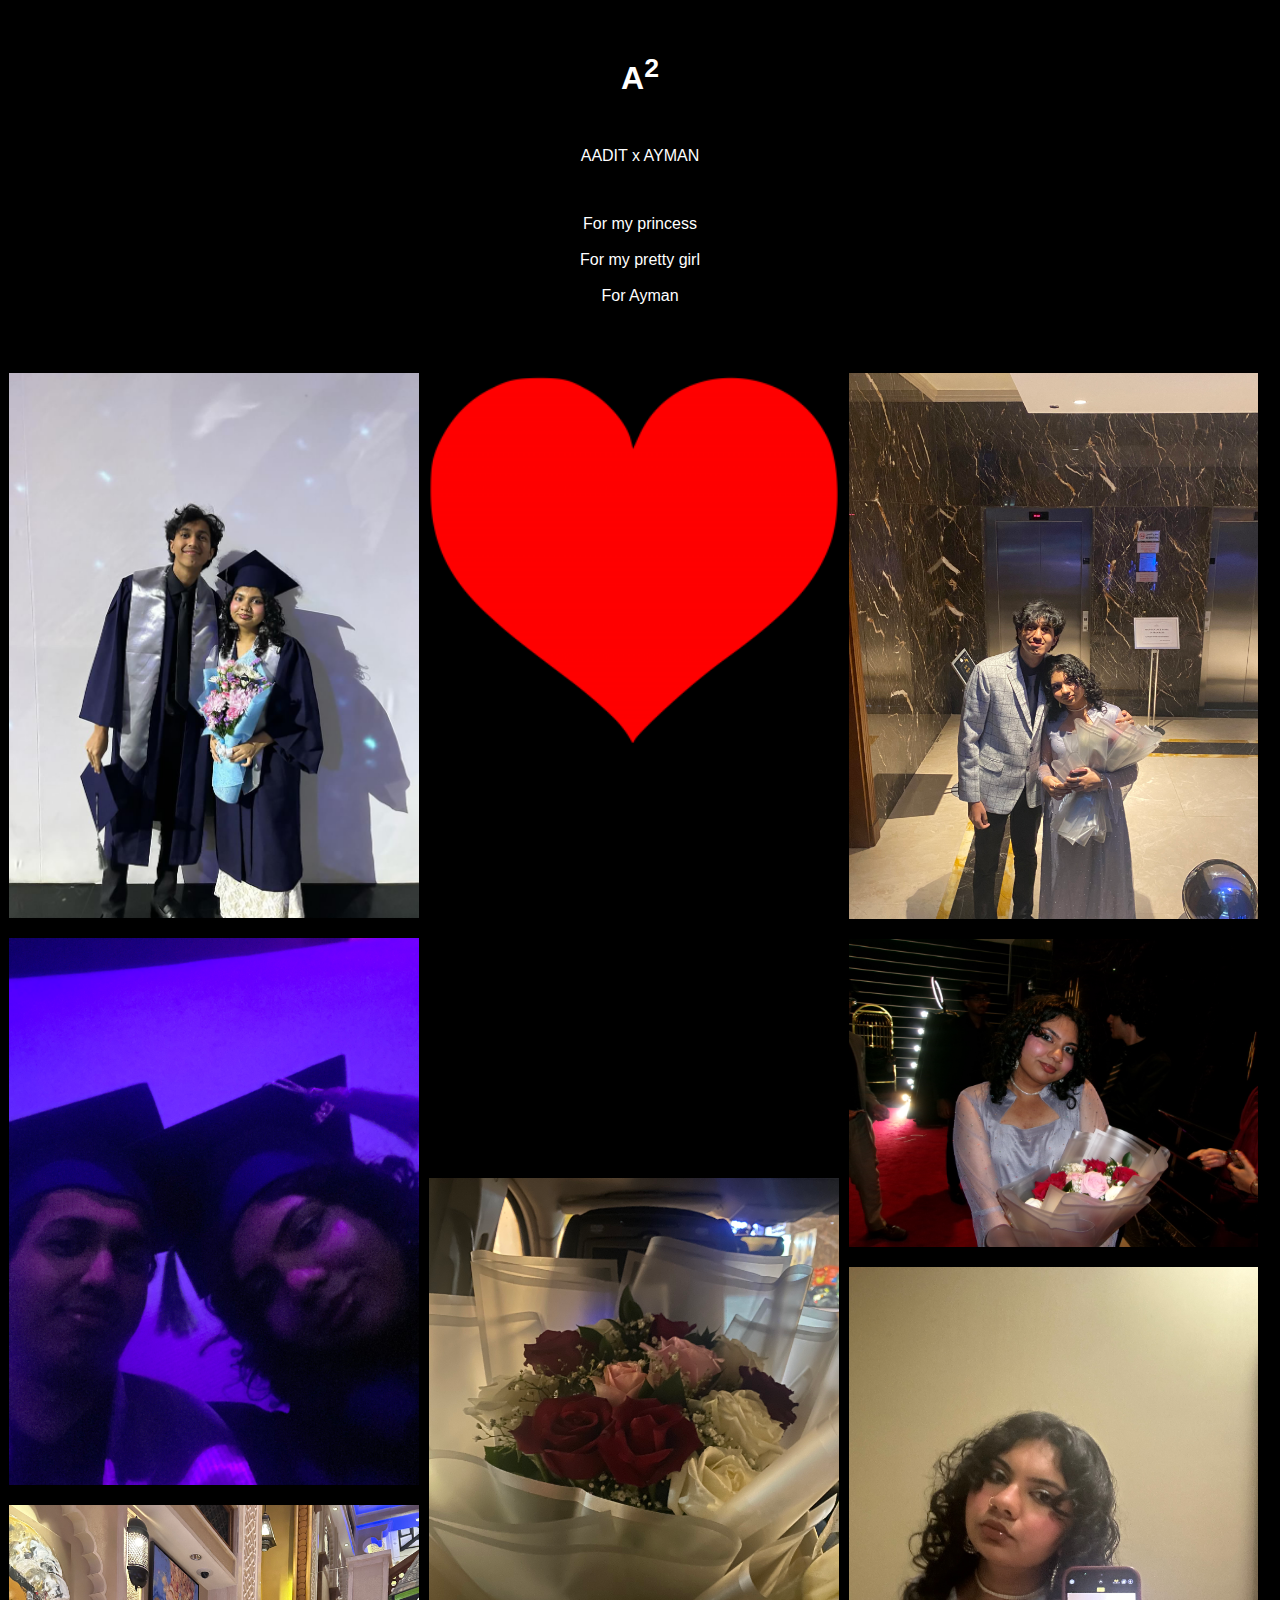
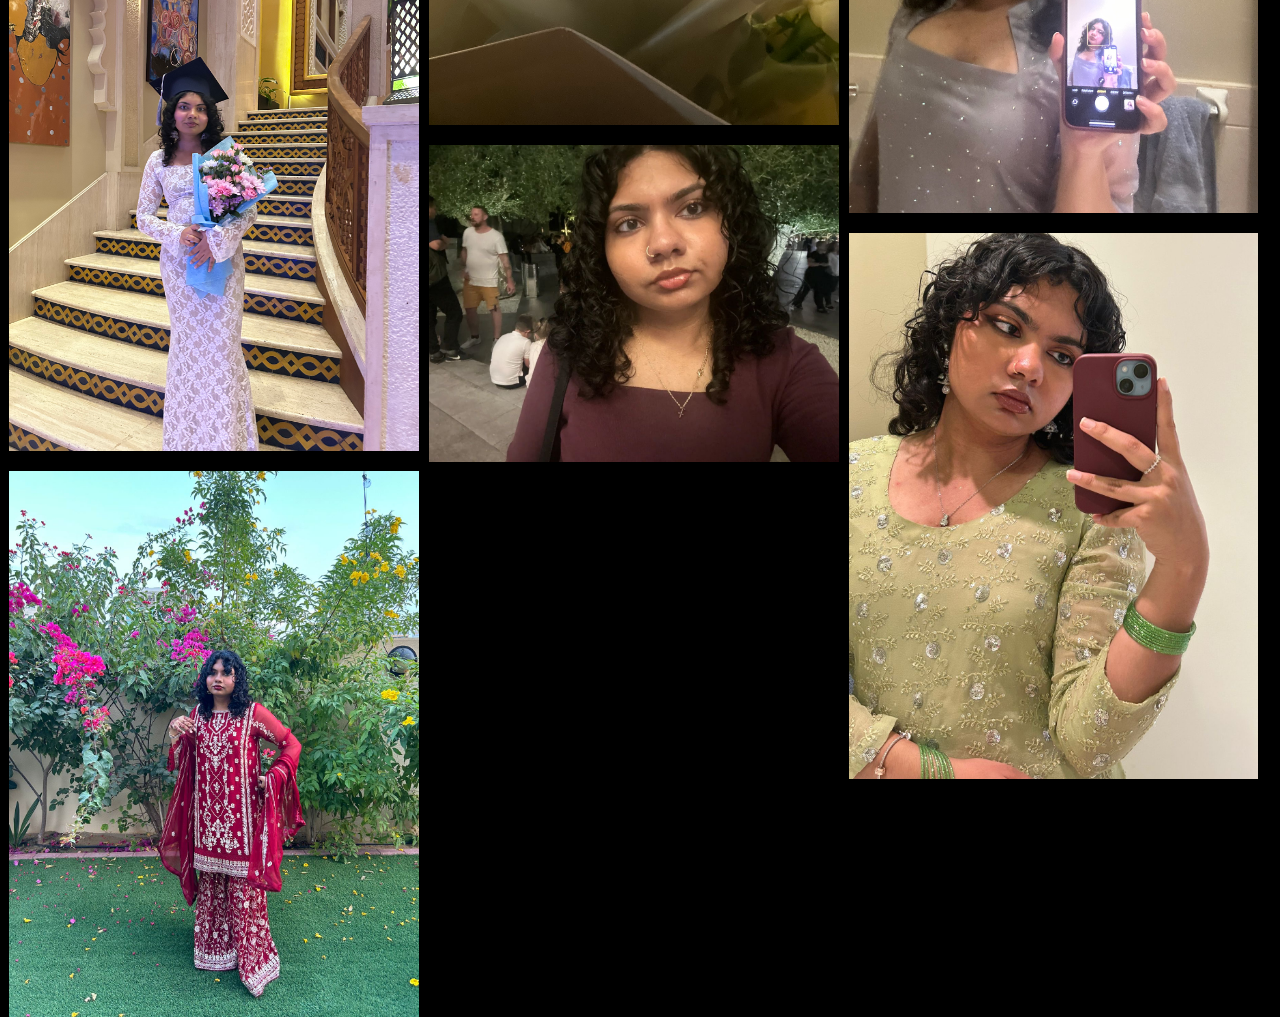
<file: index.html>
<!DOCTYPE html>
<html lang="en">

    <head>
    <title> Pretty Girl
    
    </title>

    <link rel="stylesheet" href="style.css">

    
    </head>

    <body>

        <header>

            <h1>
                A<sup>2</sup>
            </h1>

            <p>
                AADIT x AYMAN
            </p>

            <p class="text">
                For my princess <br><br>
                For my pretty girl <br><br>
                For Ayman 
            </p>   
            


        </header>





        <div class="row">

          
            <div class="column">
                <img src="32FE115C-2E84-4FEA-9311-67F7EC39CD4E.JPG">
                <img src="IMG_1235.jpg">
                <img src="IMG_5555.jpg">
                <img src="pic4.JPG" style="width: 100%;">
              
                
                
                

            </div>
            
            <div class="column">
                <img src="heart-png-15.png" style="width:100%;">
                <iframe style="border-radius:12px" src="https://open.spotify.com/embed/playlist/4zShEieaVK01OxBGYZSzrK?utm_source=generator&theme=0" width="100%" height="400" frameBorder="0" allowfullscreen="" allow="autoplay; clipboard-write; encrypted-media; fullscreen; picture-in-picture" loading="lazy"></iframe>
                <img src="IMG_1308.jpg">
                <img src="pic6.JPG" style="width: 100%;">
                <iframe src="https://trinket.io/embed/python/45bd8c58ab?outputOnly=true&runOption=run&start=result" width="100%" height="356" frameborder="0" marginwidth="0" marginheight="0" allowfullscreen></iframe>
                
            </div>
            
            <div class="column">
                <img src="IMG_1318.jpg">
                <img src="IMG_1326.JPG">
                <img src="IMG_5786.JPG">
                <img src="pic5.JPG" style="width: 100%;">
                
                <div style="left:0; width:100%; height:0; position:relative; padding-bottom:25%; margin:0 auto"><iframe src="https://www.tickcounter.com/widget/countdown/5460716" style="top:0; left:0; width:100%; height:100%; position:absolute; border:0; overflow:hidden" title="."></iframe></div>


                
                
            </div>

            
        </div>


  
    </body>

</html>
</file>
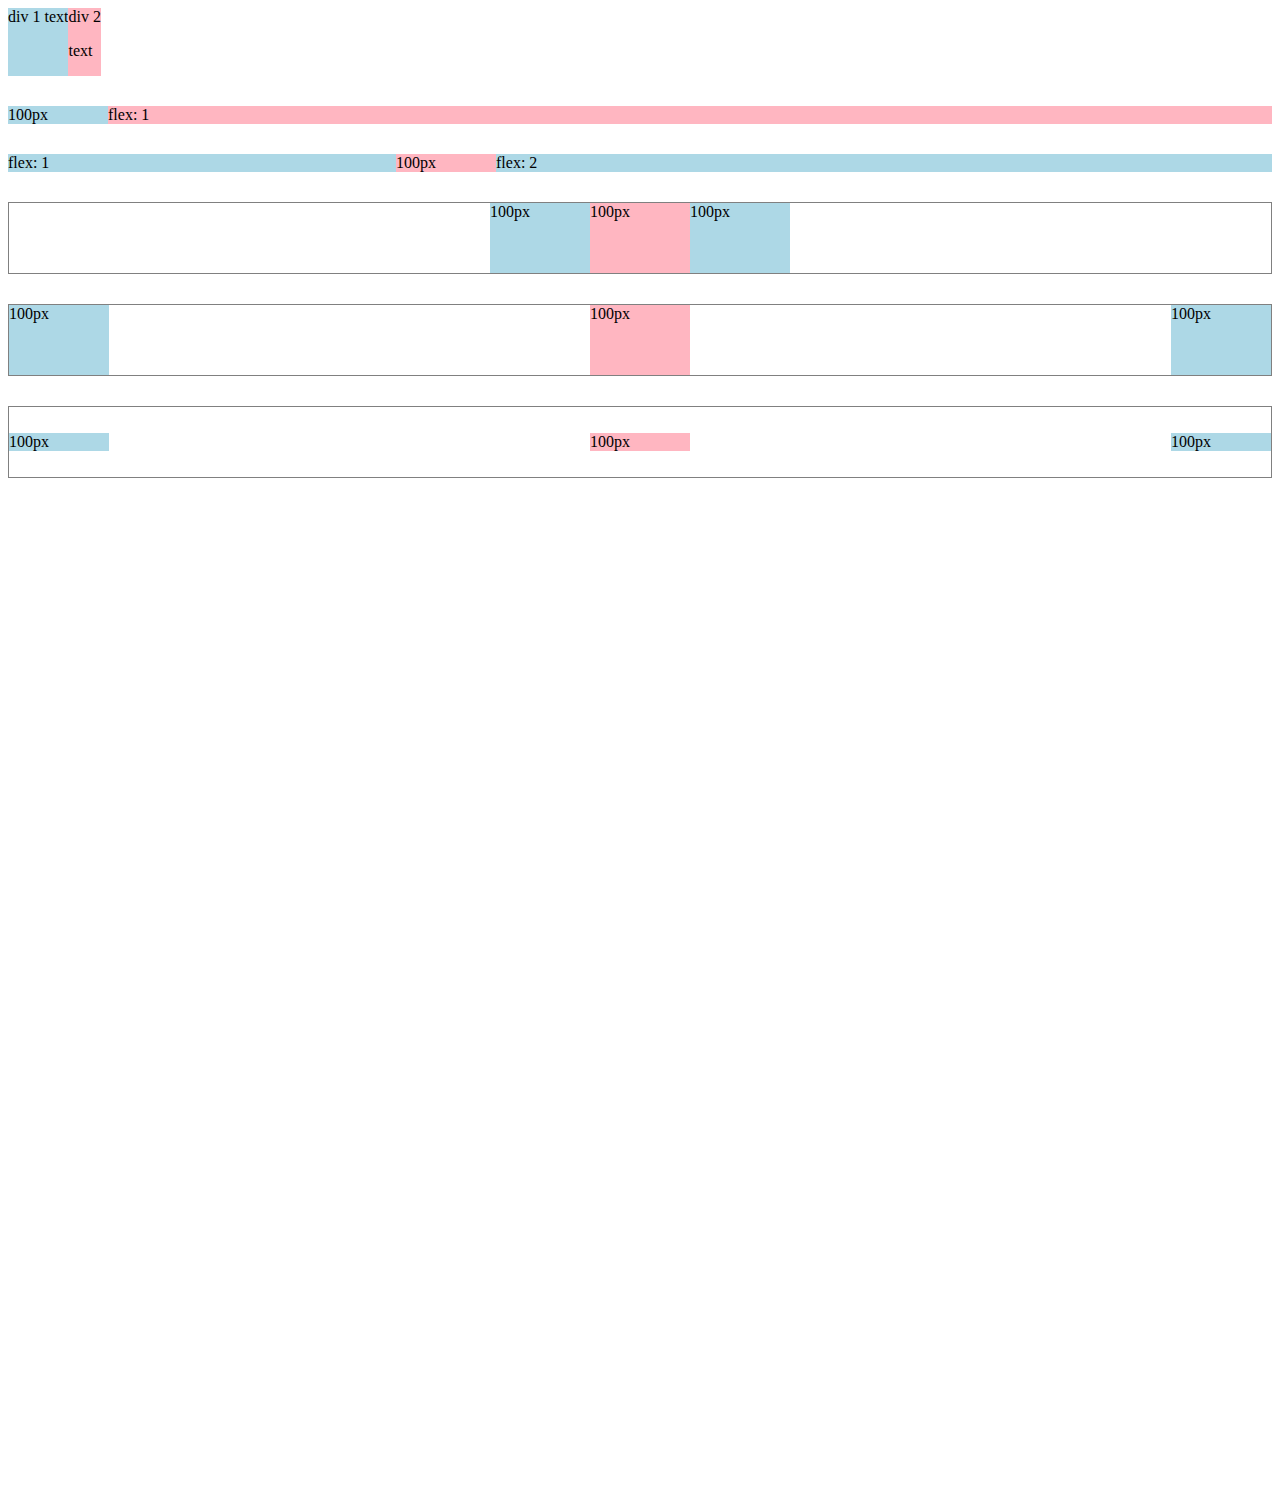
<file: flexbox.html>
<!DOCTYPE html>
<html>
  <head>
    <title>Flexbox Practice</title>
  </head>
  <body style="padding-bottom: 1000px;">
    <div style="
      display: flex;
      flex-direction: row;
    ">
      <div style="background-color: lightblue;">div 1 text</div>
      <div style="background-color: lightpink;">div 2 <p>text</p></div>
    </div>

    <div style="
      margin-top: 30px;
      display: flex;
      flex-direction: row;
    ">
      <div style="
        background-color: lightblue;
        width: 100px;
      ">100px</div>
      <div style="
        background-color: lightpink;
        flex: 1;
      ">flex: 1</div>
    </div>

    <div style="
      margin-top: 30px;
      display: flex;
      flex-direction: row;
    ">
      <div style="
        background-color: lightblue;
        flex: 1;
      ">flex: 1</div>
      <div style="
        background-color: lightpink;
        width: 100px;
      ">100px</div>
      <div style="
        background-color: lightblue;
        flex: 2;
      ">flex: 2</div>
    </div>

    <div style="
      margin-top: 30px;
      height: 70px;
      border-width: 1px;
      border-style: solid;
      border-color: gray;

      display: flex;
      flex-direction: row;
      justify-content: center;
    ">
      <div style="
        background-color: lightblue;
        width: 100px;
      ">100px</div>
      <div style="
        background-color: lightpink;
        width: 100px;
      ">100px</div>
      <div style="
        background-color: lightblue;
        width: 100px;
      ">100px</div>
    </div>

    <div style="
      margin-top: 30px;
      height: 70px;
      border-width: 1px;
      border-style: solid;
      border-color: gray;

      display: flex;
      flex-direction: row;
      justify-content: space-between;
    ">
      <div style="
        background-color: lightblue;
        width: 100px;
      ">100px</div>
      <div style="
        background-color: lightpink;
        width: 100px;
      ">100px</div>
      <div style="
        background-color: lightblue;
        width: 100px;
      ">100px</div>
    </div>

    <div style="
      margin-top: 30px;
      height: 70px;
      border-width: 1px;
      border-style: solid;
      border-color: gray;

      display: flex;
      flex-direction: row;
      justify-content: space-between;
      align-items: center;
    ">
      <div style="
        background-color: lightblue;
        width: 100px;
      ">100px</div>
      <div style="
        background-color: lightpink;
        width: 100px;
      ">100px</div>
      <div style="
        background-color: lightblue;
        width: 100px;
      ">100px</div>
    </div>
  </body>
</html>
</file>
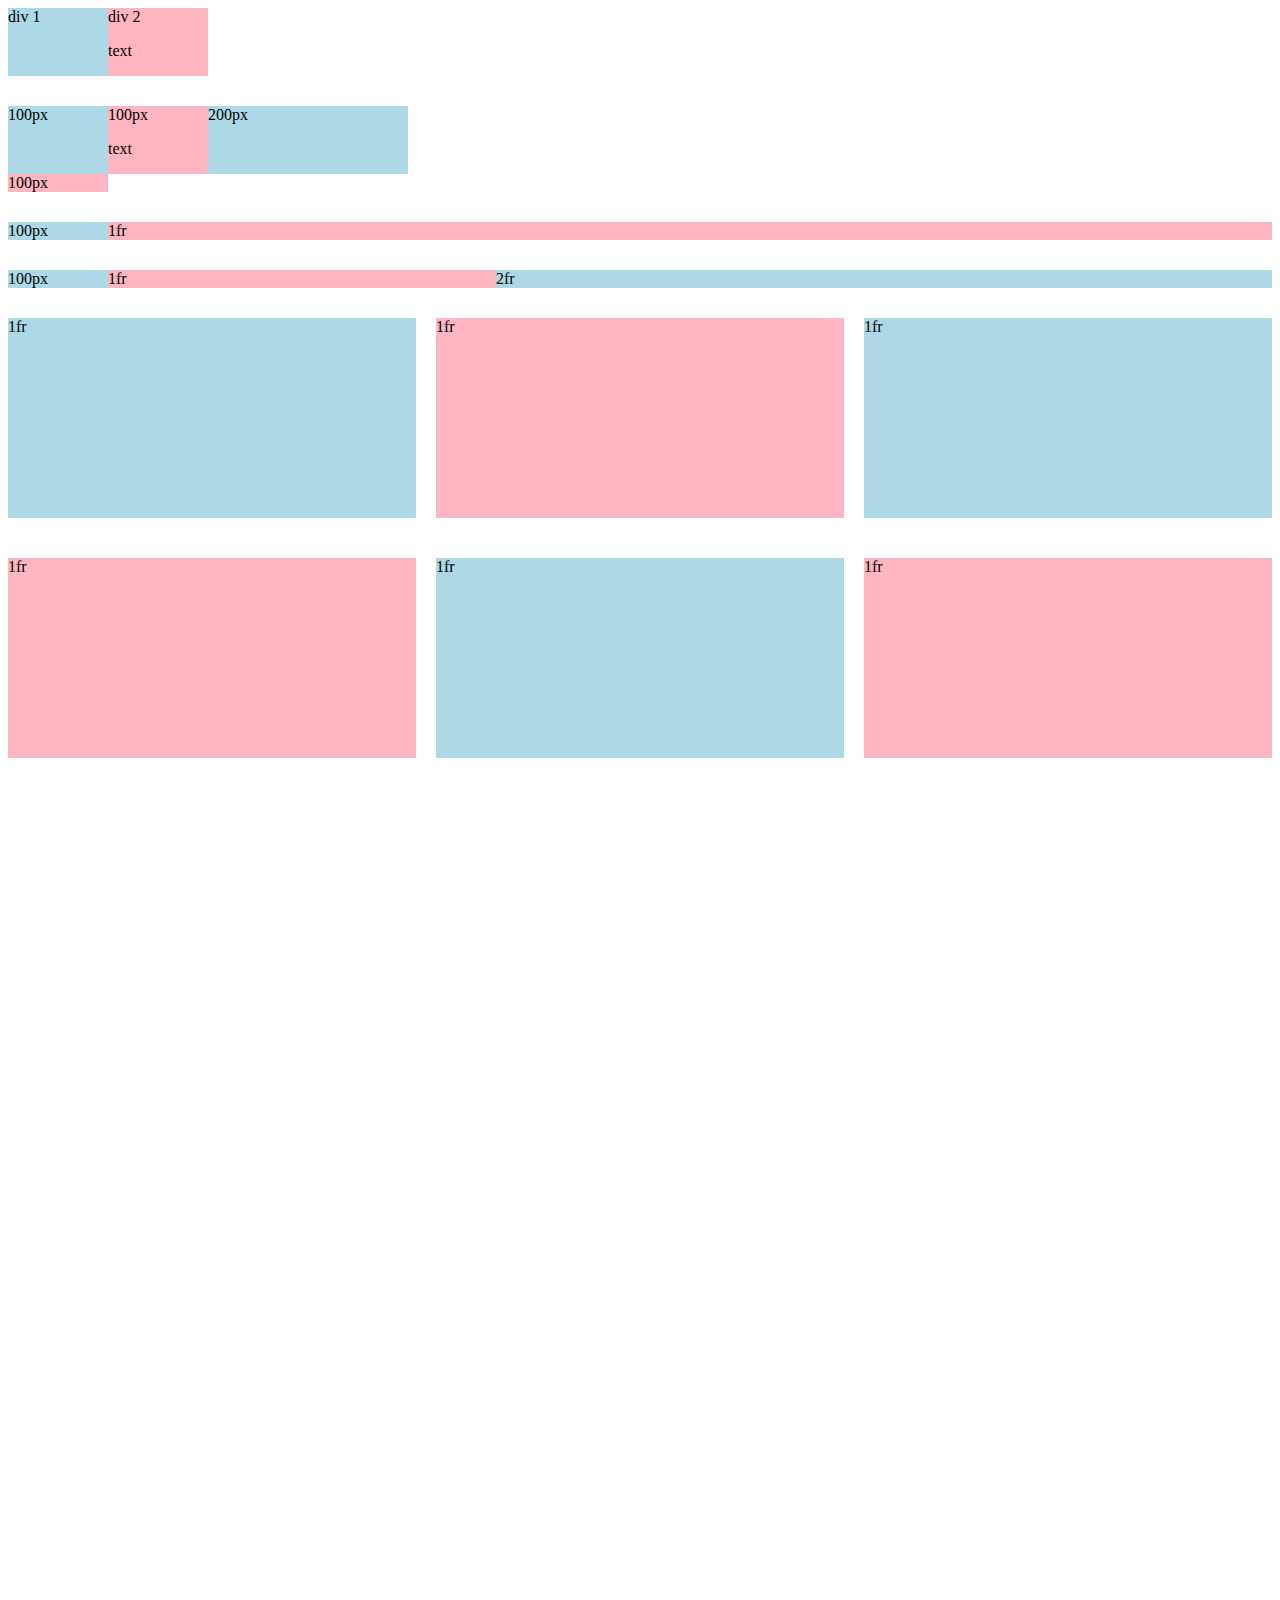
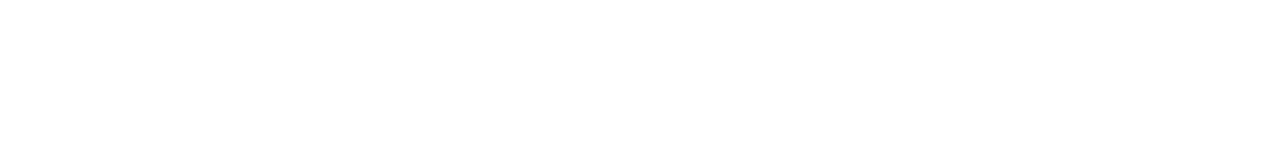
<file: grid.html>
<!DOCTYPE html>
<html>
  <head>
    <title>Grid Practice</title>
  </head>
  <body style="padding-bottom: 1000px;">
    <div style="
      display: grid;
      grid-template-columns: 100px 100px;
    ">
      <div style="background-color: lightblue;">div 1</div>
      <div style="background-color: lightpink;">div 2<p>text</p></div>
    </div>

    <div style="
      margin-top: 30px;
      display: grid;
      grid-template-columns: 100px 100px 200px;
    ">
      <div style="background-color: lightblue;">100px</div>
      <div style="background-color: lightpink;">100px<p>text</p></div>
      <div style="background-color: lightblue;">200px</div>
      <div style="background-color: lightpink;">100px</div>
    </div>

    <div style="
      margin-top: 30px;
      display: grid;
      grid-template-columns: 100px 1fr;
    ">
      <div style="background-color: lightblue;">100px</div>
      <div style="background-color: lightpink;">1fr</div>
    </div>

    <div style="
      margin-top: 30px;
      display: grid;
      grid-template-columns: 100px 1fr 2fr;
    ">
      <div style="background-color: lightblue;">100px</div>
      <div style="background-color: lightpink;">1fr</div>
      <div style="background-color: lightblue;">2fr</div>
    </div>

    <div style="
      margin-top: 30px;
      display: grid;
      grid-template-columns: 1fr 1fr 1fr;
      column-gap: 20px;
      row-gap: 40px;
    ">
      <div style="background-color: lightblue; height: 200px;">1fr</div>
      <div style="background-color: lightpink; height: 200px;">1fr</div>
      <div style="background-color: lightblue; height: 200px;">1fr</div>
      <div style="background-color: lightpink; height: 200px;">1fr</div>
      <div style="background-color: lightblue; height: 200px;">1fr</div>
      <div style="background-color: lightpink; height: 200px;">1fr</div>
    </div>
  </body>
</html>
</file>
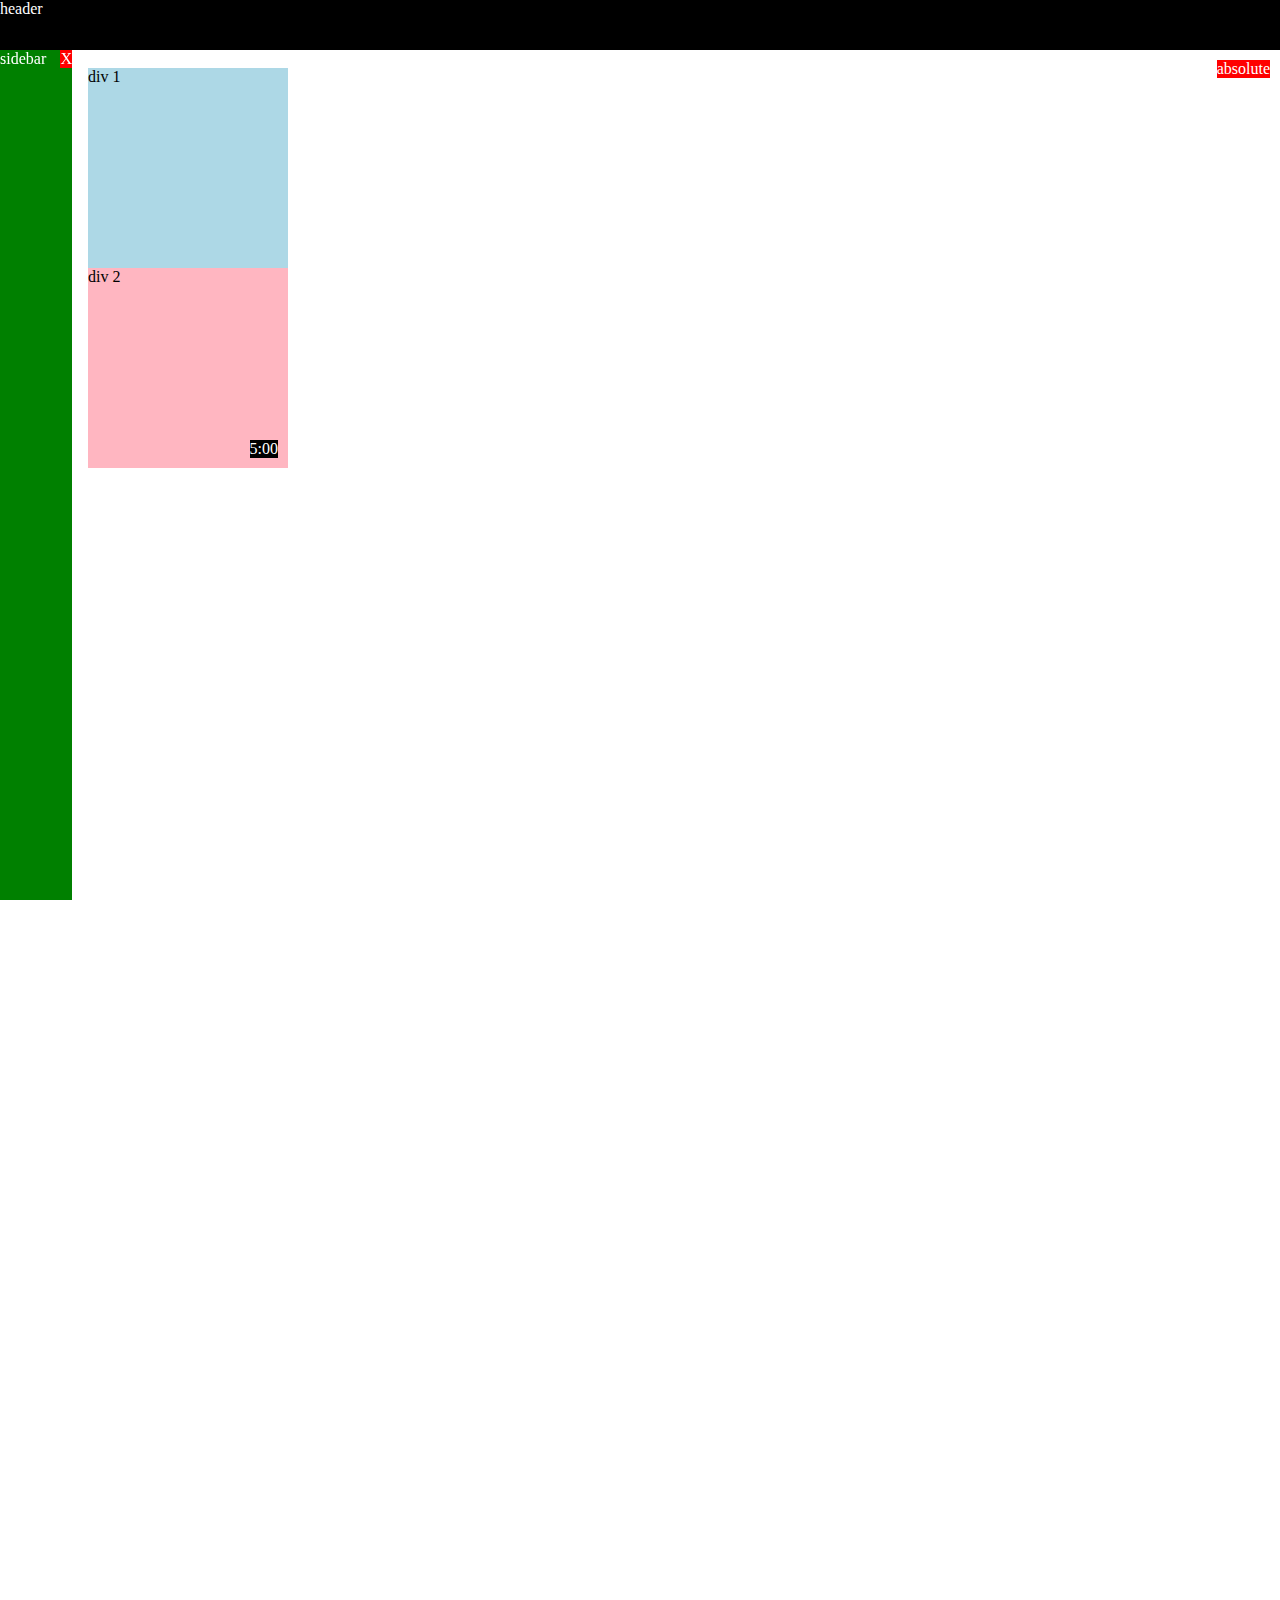
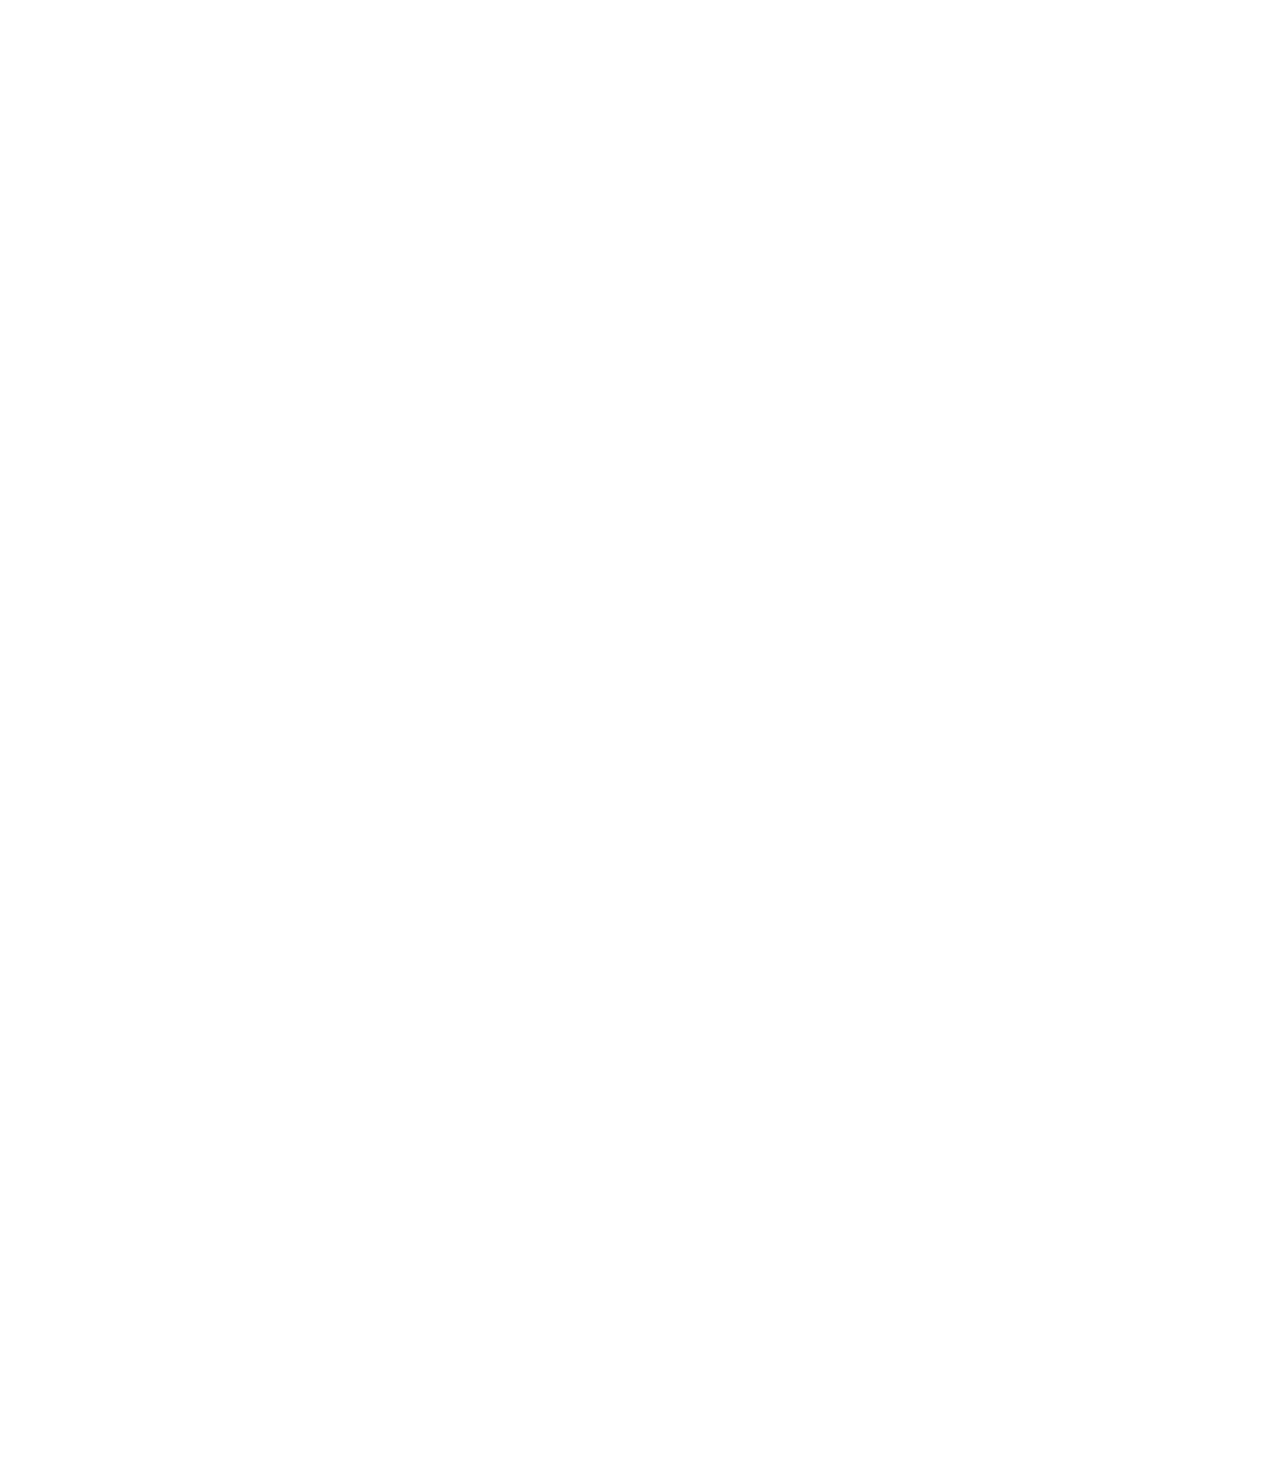
<file: position.html>
<!DOCTYPE html>
<html>
  <head>
    <title>Position Practice</title>
  </head>
  <body style="
    height: 3000px;
    padding-top: 60px;
    padding-left: 80px;
  ">
    <div style="
      background-color: black;
      color: white;
      position: fixed;
      top: 0;
      left: 0;
      right: 0;
      height: 50px;
      z-index: 100;
    ">header</div>

    <div style="
      background-color: green;
      color: white;
      position: fixed;
      left: 0;
      bottom: 0;
      top: 50px;
      width: 72px;
    ">
      sidebar
      <div style="
        position: absolute;
        background-color: red;
        color: white;
        top: 0;
        right: 0;
      ">
        X
      </div>
    </div>

    <div style="
      position: absolute;
      background-color: red;
      color: white;
      top: 60px;
      right: 10px;
    ">
      absolute
    </div>

    <div style="
      background-color: lightblue;
      height: 200px;
      width: 200px;
      position: static;
    ">div 1</div>
    <div style="
      background-color: lightpink;
      height: 200px;
      width: 200px;
      position: relative;
    ">
      div 2
      <div style="
        position: absolute;
        background-color: black;
        color: white;
        bottom: 10px;
        right: 10px;
      ">
        5:00
      </div>
    </div>

  </body>
</html>
</file>
<file: style.css>
*{
    box-sizing: border-box;
  }


header{
  text-align: center;
  padding: 32px;
  background-color: black;
}

body{
    background-color: black;
    font-family: Arial, Helvetica, sans-serif;
    color:white;
    margin:0;
}


p{
  text-align: center;
  margin-top: 50px;
}

.row{
    display:flex;
    padding: 0 4px;
    flex-wrap:wrap;  
}
  
.column{
    flex:25%;
    max-width: 33%;
    padding: 0 5px;
    
}
  
.column img{
    margin-top: 20px;
    width: 100%;
    vertical-align: middle;
  
}

#turtle{
  
  padding: 0 4px;
}

.text{
  text-align: center;
}

iframe{
  margin-top: 10px;
}

 @media screen and (max-width:800px){
    .column{
      flex: 50%;
      max-width: 50%;
    }
 }
  
@media screen and (max-width:600px){
    .column{
      flex:100%;
      max-width:100%;
    }
}
</file>
